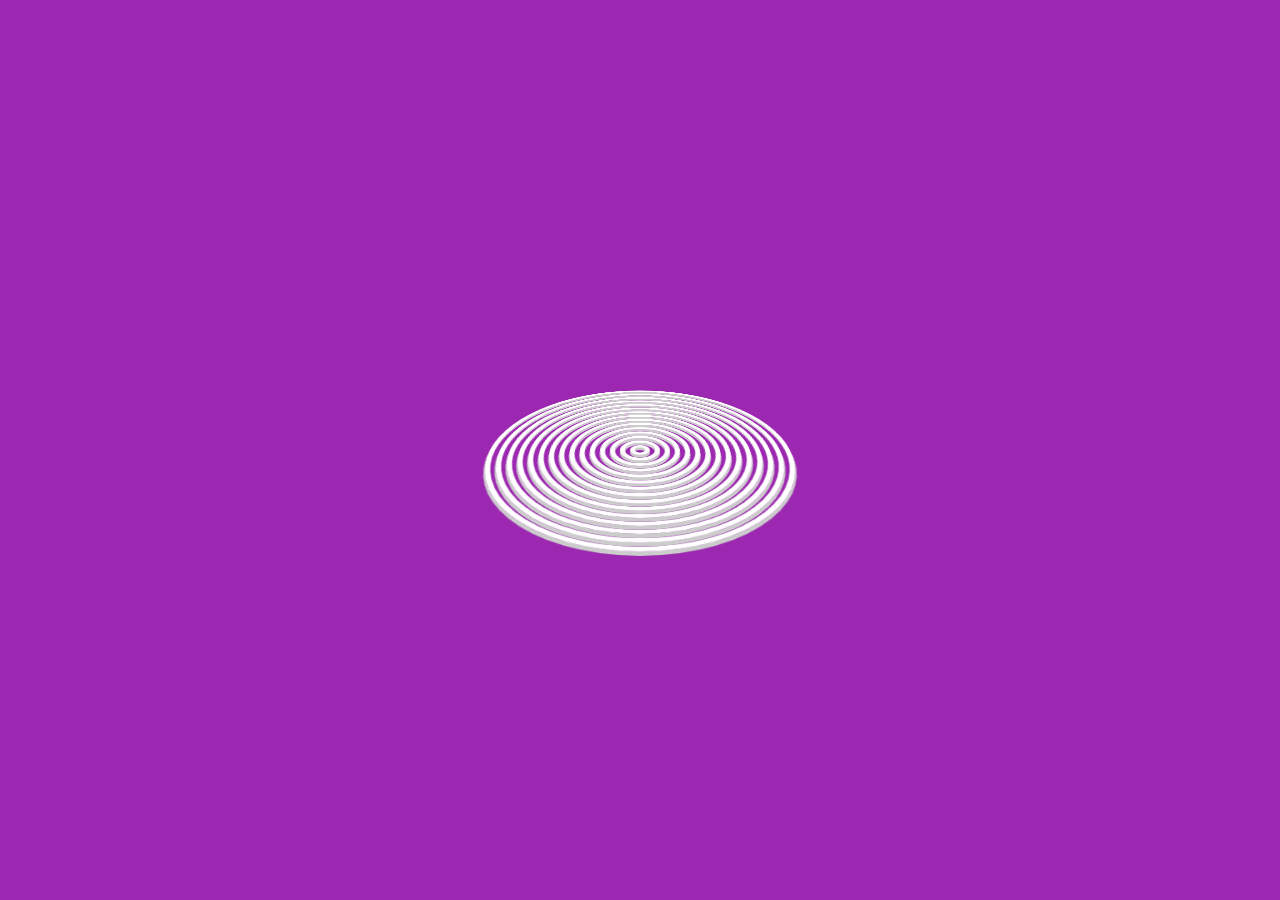
<file: index.html>
<!DOCTYPE html>
<html>
  <head>
    <link rel="stylesheet" type="text/css" href="style.css">
    <title>3D Wavy Circle Loading Animation</title>
  </head>
  <body>
    <div class="loader">
      <span></span>
      <span></span>
      <span></span>
      <span></span>
      <span></span>
      <span></span>
      <span></span>
      <span></span>
      <span></span>
      <span></span>  
      <span></span>
      <span></span>
      <span></span>
      <span></span>
      <span></span>
    </div>
  </body>
</html>
</file>
<file: style.css>
*
{
  margin:0;
  paddong:0;
}
body{
  display: flex;
  justify-content: center;
  align-items: center;
  min-height: 100vh;
  background: #9c27b0;
}
.loader{
  position: relative;
  width: 300px;
  height: 300px;
  transform-style: preserve-3d;
  transform: perspective(500px) rotateX(60deg);
}
.loader span{
  position: absolute;
  display: black;
  border: 5px solid #fff;
  box-shadow: 0 5px 0 #ccc,
              inset 0 5px 0 #ccc;
  box-sizing: border-box;
  border-radius: 50%;
  animation: animate 3s ease-in-out infinite;
}
@keyframes animate{
  0%,100%{
    transform: translateZ(-100px);
  }
  50%{
    transform: translateZ(100px);
  }
}
.loader span:nth-child(1){
  top: 0;
  left: 0;
  bottom: 0;
  right: 0;
  animation-delay: 1.3s;
}
.loader span:nth-child(2){
  top: 10px;
  left: 10px;
  bottom: 10px;
  right: 10px;
  animation-delay: 1.2s;
}
.loader span:nth-child(3){
  top: 20px;
  left: 20px;
  bottom: 20px;
  right: 20px;
  animation-delay: 1.1s;
}
.loader span:nth-child(4){
  top: 30px;
  left: 30px;
  bottom: 30px;
  right: 30px;
  animation-delay: 1s;
}
.loader span:nth-child(5){
  top: 40px;
  left: 40px;
  bottom: 40px;
  right: 40px;
  animation-delay: 0.9s;
}
.loader span:nth-child(6){
  top: 50px;
  left: 50px;
  bottom: 50px;
  right: 50px;
  animation-delay: 0.8s;
}
.loader span:nth-child(7){
  top: 60px;
  left: 60px;
  bottom: 60px;
  right: 60px;
  animation-delay: 0.7s;
}
.loader span:nth-child(8){
  top: 70px;
  left: 70px;
  bottom: 70px;
  right: 70px;
  animation-delay: 0.6s;
}
.loader span:nth-child(9){
  top: 80px;
  left: 80px;
  bottom: 80px;
  right: 80px;
  animation-delay: 0.5s;
}
.loader span:nth-child(10){
  top: 90px;
  left: 90px;
  bottom: 90px;
  right: 90px;
  animation-delay: 0.4s;
}
.loader span:nth-child(11){
  top: 100px;
  left: 100px;
  bottom: 100px;
  right: 100px;
  animation-delay: 0.3s;
}
.loader span:nth-child(12){
  top: 110px;
  left: 110px;
  bottom: 110px;
  right: 110px;
  animation-delay: 0.2s;
}
.loader span:nth-child(13){
  top: 120px;
  left: 120px;
  bottom: 120px;
  right: 120px;
  animation-delay: 0.1s;
}
.loader span:nth-child(14){
  top: 130px;
  left: 130px;
  bottom: 130px;
  right: 130px;
  animation-delay: 0s;
}
.loader span:nth-child(15){
  top: 140px;
  left: 140px;
  bottom: 140px;
  right: 140px;
  animation-delay: 0s;
}
</file>
